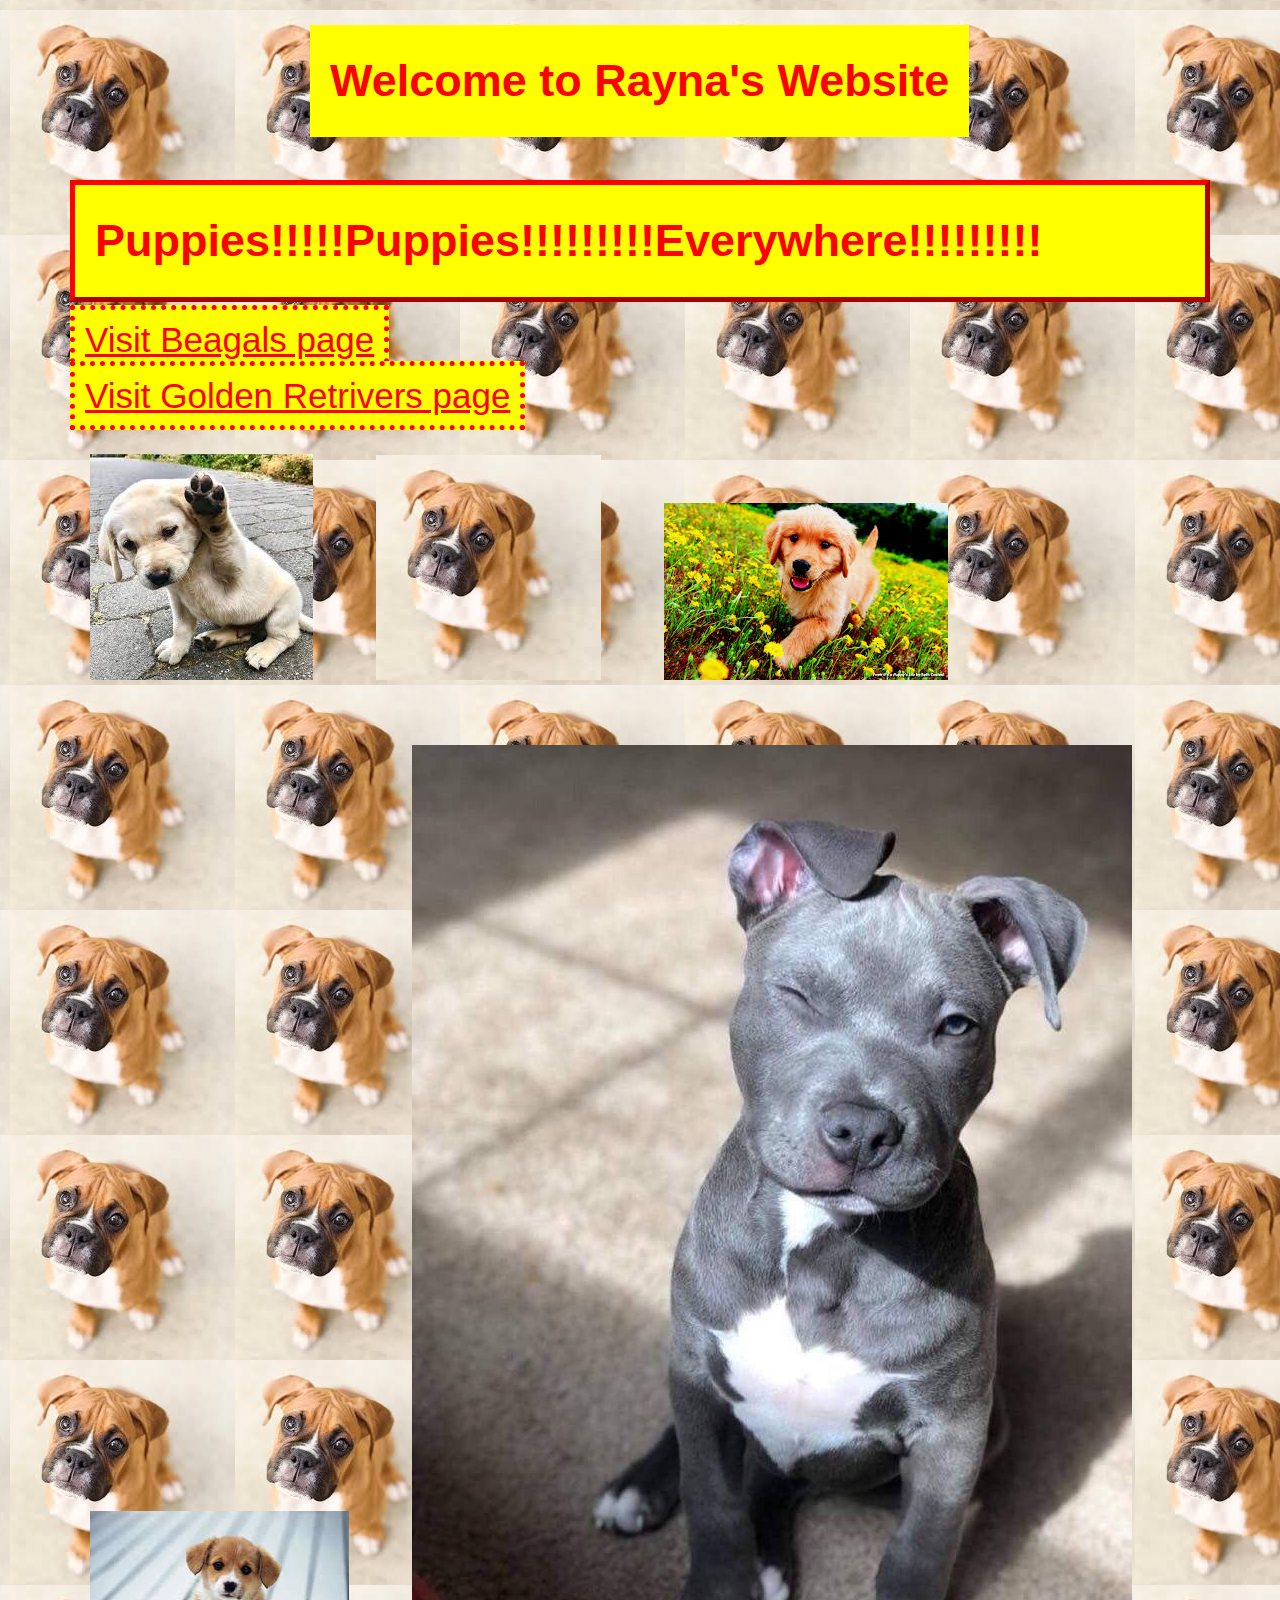
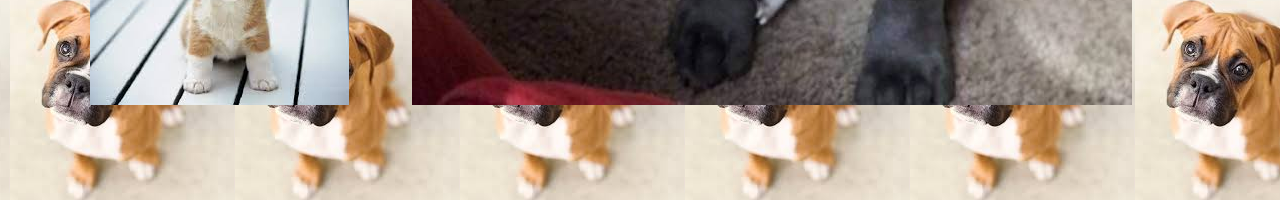
<file: worstweb/index.html>
<html>
<head>
    <link rel="stylesheet" href="homestyle.css">
<title>Puppi Home</title>
</head>
<body>
    
<h1>Puppies!!!!!Puppies!!!!!!!!!Everywhere!!!!!!!!!</h1>

<a class="Link" href="file:///Users/Babygirl/Documents/worstweb/pageone.html">Visit Beagals page</a>
<br>
<a class="Link" href="file:///Users/Babygirl/Documents/worstweb/pagetwo.html">Visit Golden Retrivers page</a>
<br>

<img  src="cobble.jpeg" alt="pitbull">
<img  src="pug.jpeg" alt="pitbull">
<img  src="daisy.jpeg" alt="pitbull">
<img  src="deck.jpeg" alt="pitbull">
<img  src="pitbull.jpg" alt="pitbull">



<h2>Welcome to Rayna's Website</h2>

</body>
</html>
</file>
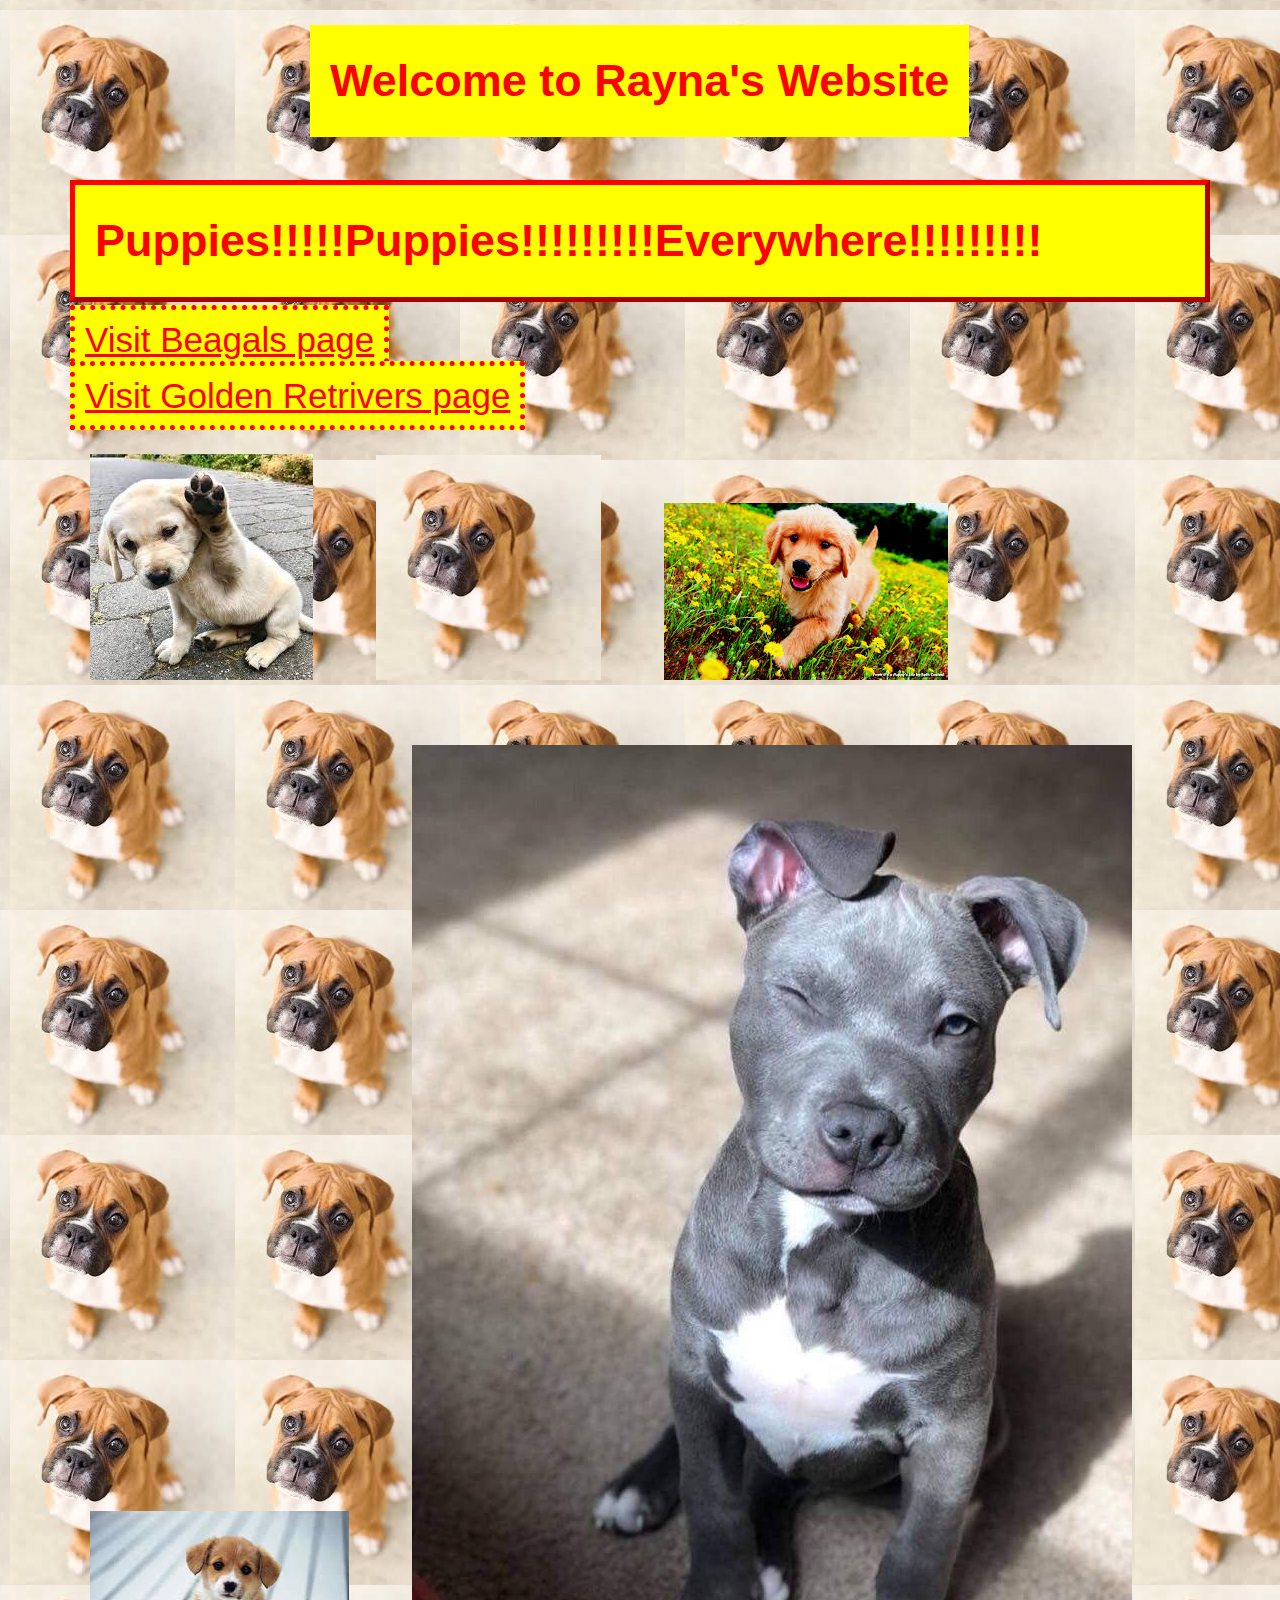
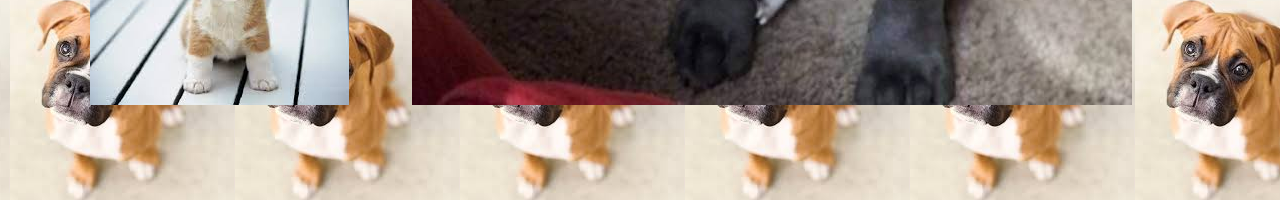
<file: worstweb/home.html>
<html>
<head>
    <link rel="stylesheet" href="homestyle.css">
<title>Puppi Home</title>
</head>
<body>
    
<h1>Puppies!!!!!Puppies!!!!!!!!!Everywhere!!!!!!!!!</h1>

<a class="Link" href="file:///Users/Babygirl/Documents/worstweb/pageone.html">Visit Beagals page</a>
<br>
<a class="Link" href="file:///Users/Babygirl/Documents/worstweb/pagetwo.html">Visit Golden Retrivers page</a>
<br>

<img  src="cobble.jpeg" alt="pitbull">
<img  src="pug.jpeg" alt="pitbull">
<img  src="daisy.jpeg" alt="pitbull">
<img  src="deck.jpeg" alt="pitbull">
<img  src="pitbull.jpg" alt="pitbull">



<h2>Welcome to Rayna's Website</h2>

</body>
</html>
</file>
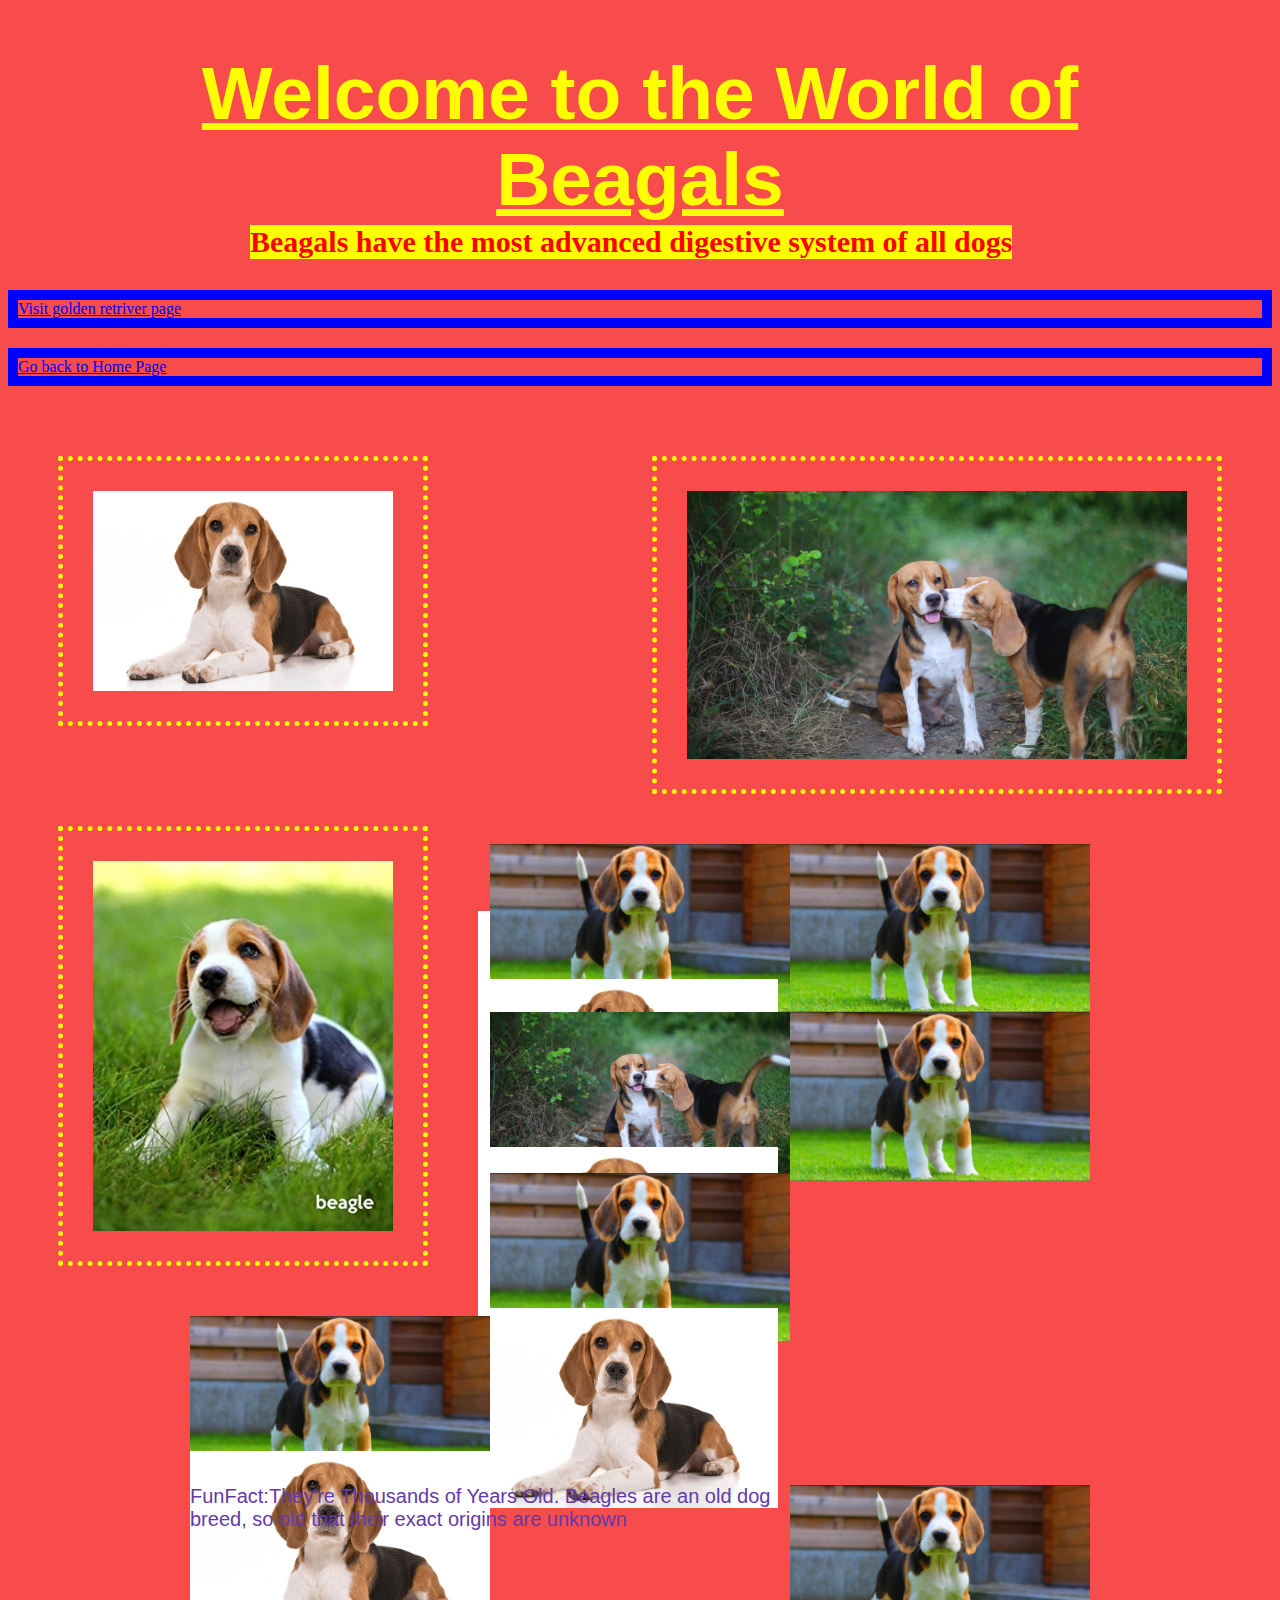
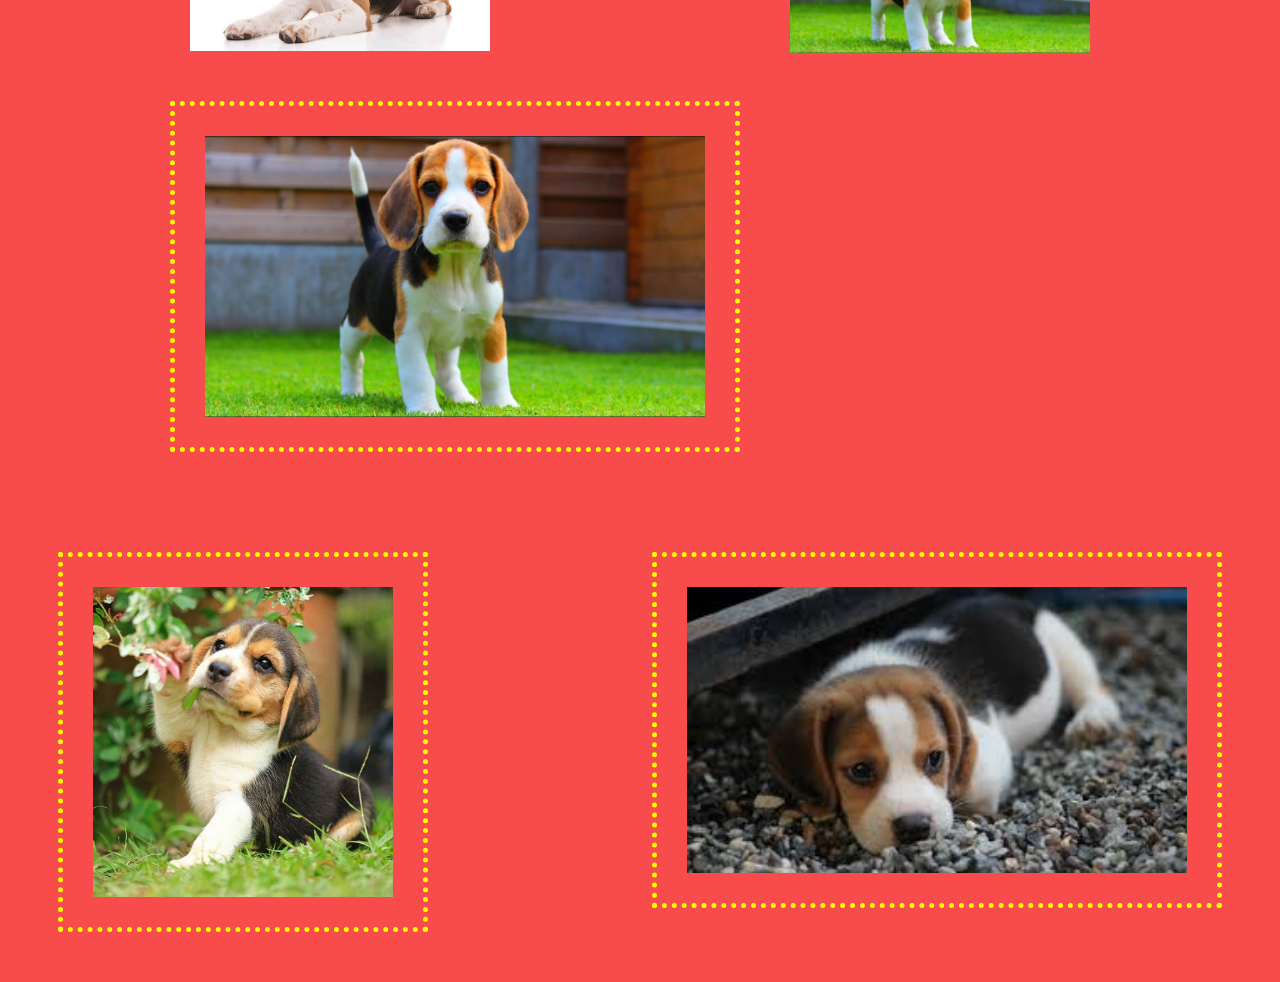
<file: worstweb/pageone.html>
<html>
<head>
<link rel="stylesheet" href="page1.css">
<title>Page Title</title>
</head>
<body>

<h1>Welcome to the World of Beagals</h1>
<h2>Beagals have the most advanced digestive system of all dogs</h2><br>

<div style="border: 10px solid blue">
    <a href="file:///Users/Babygirl/Documents/worstweb/pagetwo.html">Visit golden retriver page</a>
    </div>
<p>

<div style="border: 10px solid blue">
    <a href="file:///Users/Babygirl/Documents/worstweb/home.html">Go back to Home Page</a>
    </div>
<p>

    <img class="borders" id="beagal1" src="beagal1.jpg"> 
    <img class="borders" id="beagal2" src="beagal2.jpg">
    <img class="borders" id="beagal3" src="beagal3.jpg">

    <div class="container">

        <div class="image-stack">
          <div class="image-stack__item image-stack__item--top">
            <img src="beagal1.jpg" alt="">
          </div>
          <div class="image-stack__item image-stack__item--bottom">
            <img src="beagal4.jpg" alt="">
          </div>
        </div>

        <div class="image-stack">
            <div class="image-stack__item image-stack__item--top">
              <img src="beagal1.jpg" alt="">
            </div>
            <div class="image-stack__item image-stack__item--bottom">
              <img src="beagal4.jpg" alt="">
            </div>
          </div>

          <div class="image-stack">
            <div class="image-stack__item image-stack__item--top">
              <img src="beagal1.jpg" alt="">
            </div>
            <div class="image-stack__item image-stack__item--bottom">
              <img src="beagal4.jpg" alt="">
            </div>
          </div>
        
    
    
    
        <div class="image-stack">
            <div class="image-stack__item image-stack__item--top">
              <img src="beagal1.jpg" alt="">
            </div>
            <div class="image-stack__item image-stack__item--bottom">
              <img src="beagal2.jpg" alt="">
            </div>
          </div>
    
    
          <div class="image-stack">
            <div class="image-stack__item image-stack__item--top">
              <img src="beagal1.jpg" alt="">
            </div>
            <div class="image-stack__item image-stack__item--bottom">
              <img src="beagal4.jpg" alt="">
            </div>
          </div>
    
    
    
    
          <div class="image-stack">
            <div class="image-stack__item image-stack__item--top">
              <img src="beagal1.jpg" alt="">
            </div>
            <div class="image-stack__item image-stack__item--bottom">
              <img src="beagal4.jpg" alt="">
            </div>
          </div>
    
    
    
    
          <div class="image-stack">
            <div class="image-stack__item image-stack__item--top">
              <img src="beagal1.jpg" alt="">
            </div>
            <div class="image-stack__item image-stack__item--bottom">
              <img src="beagal4.jpg" alt="">
            </div>
          </div>
    
    
    
        <p>FunFact:They're Thousands of Years Old. Beagles are an old dog breed, so old that their exact origins are unknown</p>
      </div>





    <img class="borders" id="beagal2" src="beagal4.jpg">
    <img class="borders" id="beagal3" src="beagal5.jpg">
    <img class="borders" id="beagal2" src="beagal6.jpeg">
   
</p>


</body>
</html>
</file>
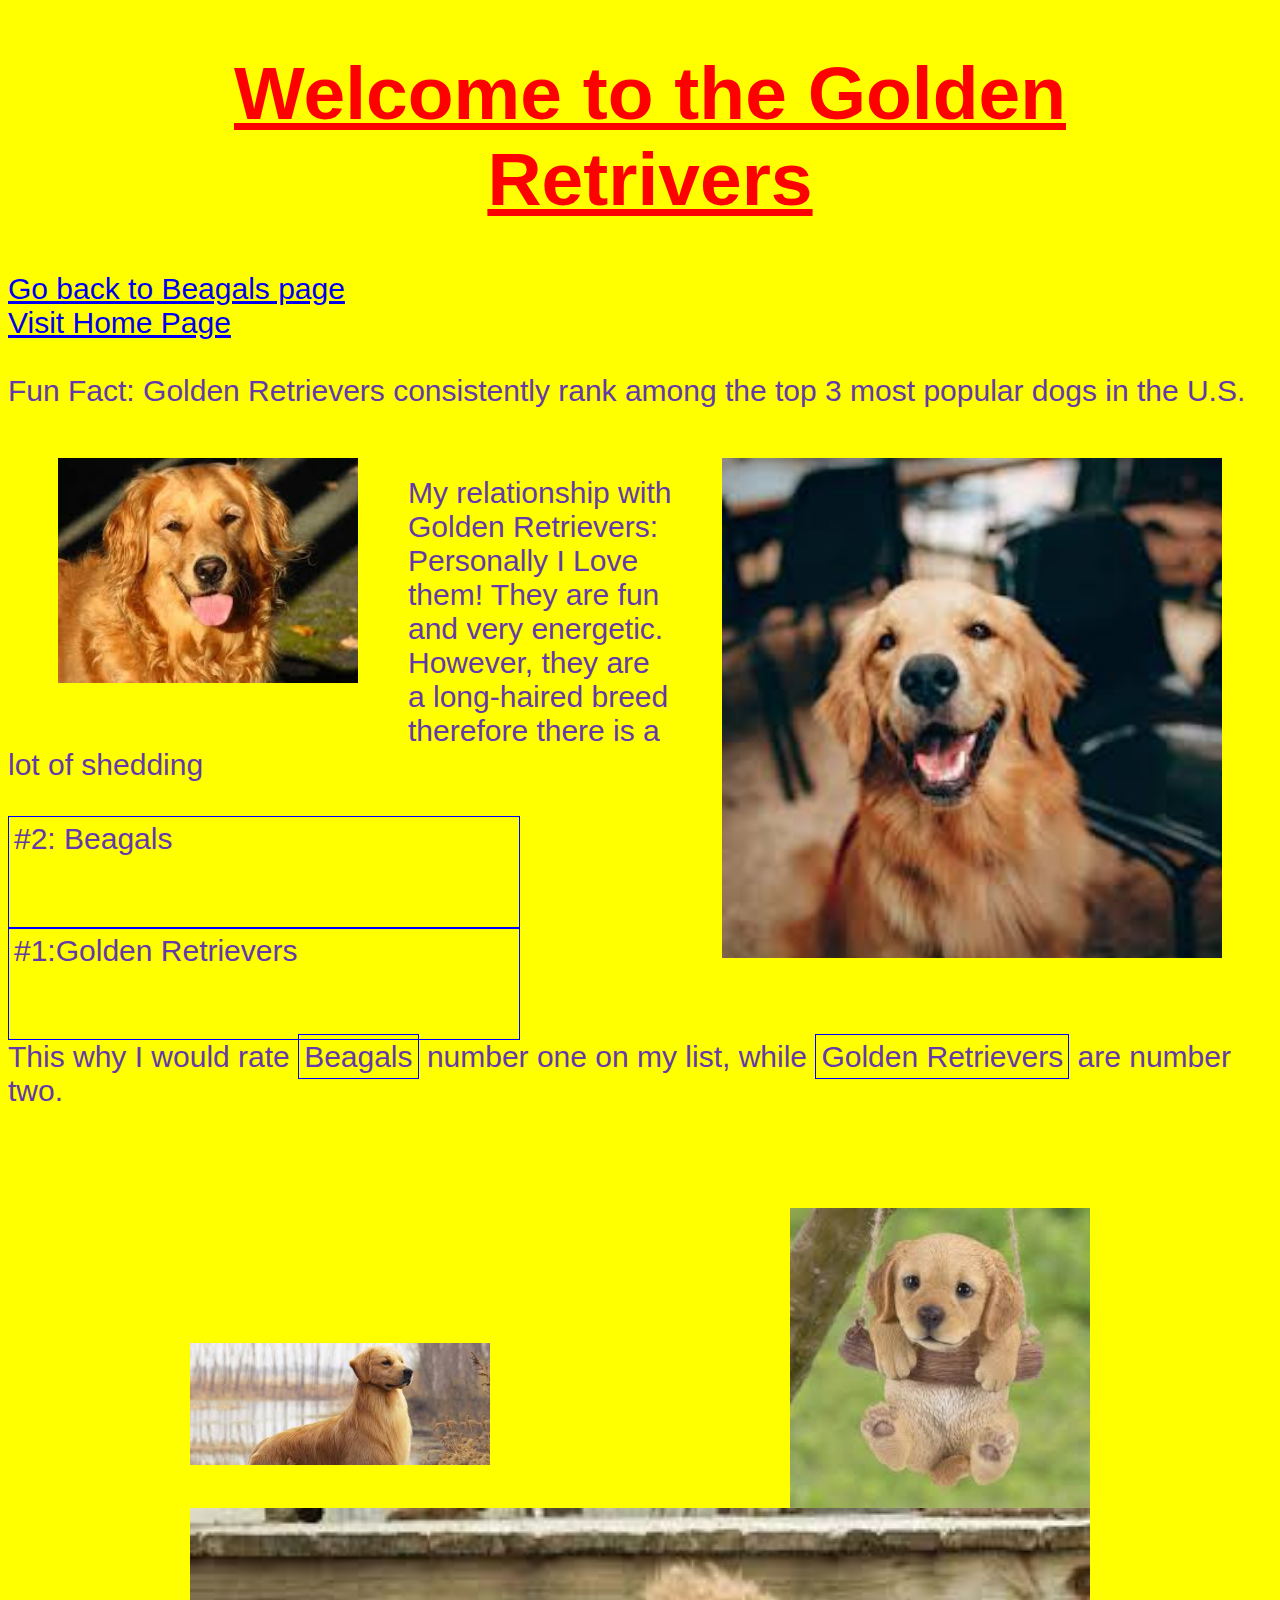
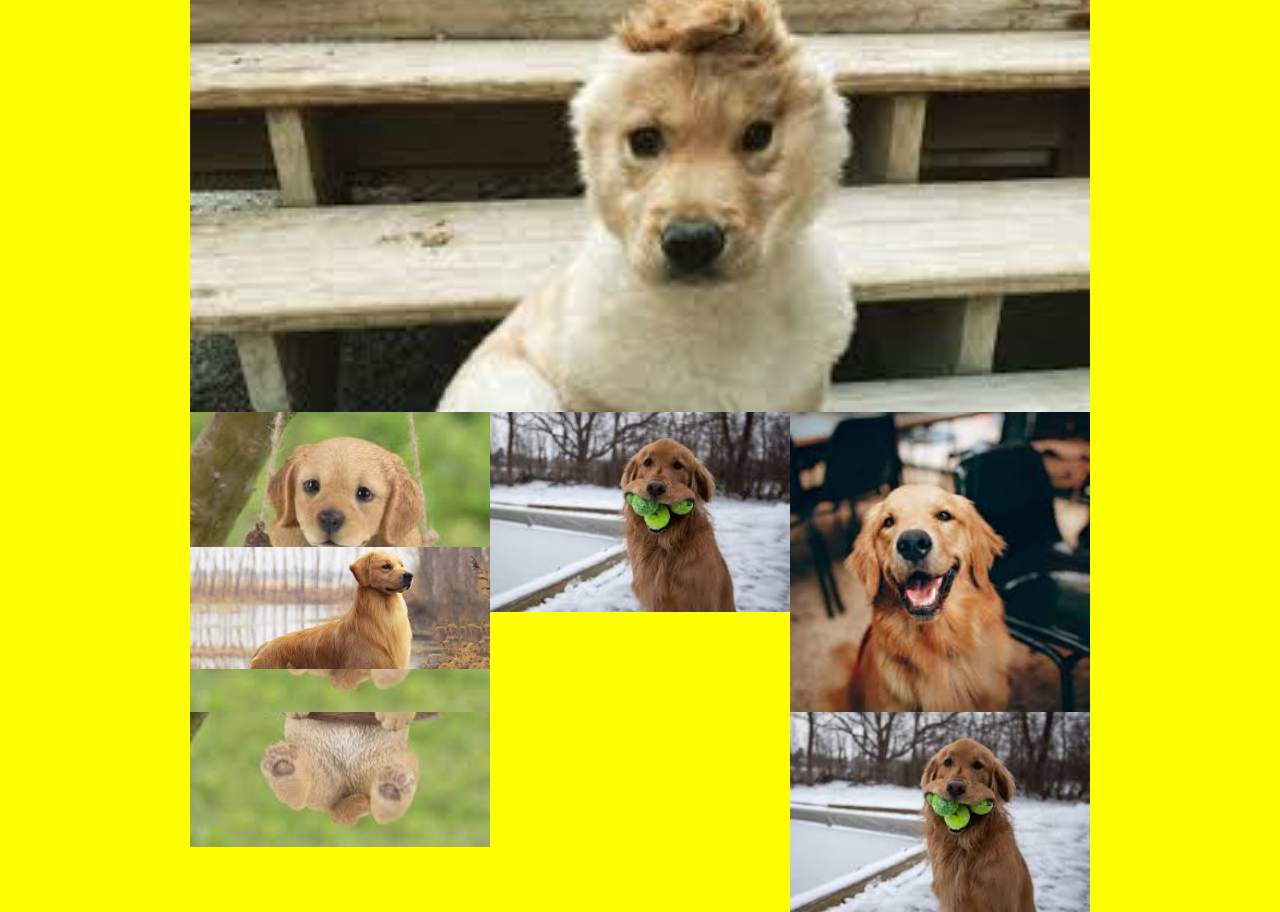
<file: worstweb/pagetwo.html>
<html>
<head>
<link rel="stylesheet" href="page2.css">
<title>Page Title</title>
</head>
<body>

<h1>Welcome to the Golden Retrivers </h1>
<a href="file:///Users/Babygirl/Documents/worstweb/pageone.html">Go back to Beagals page</a>
<br>
<a href="file:///Users/Babygirl/Documents/worstweb/home.html">Visit Home Page </a>
<br>
<br>
Fun Fact: Golden Retrievers consistently rank among the top 3 most popular dogs in the U.S.

 <img class="borders" id="beagal2" src="gold2.jpeg">
    <img class="borders" id="beagal3" src="gold3.jpeg">
    <br>
    <br>
    <br>

    My relationship with Golden Retrievers:
    <br>
    <div>Personally I Love them! They are fun and very energetic. However, they are a long-haired breed
         therefore there is a lot of shedding<br><br><span class="c">#2: Beagals</span> <span class="c">#1:Golden Retrievers</span> 
     This why I would rate <span class="a">Beagals</span> number one on my list, while <span class="a">Golden Retrievers</span> are number two.</div>

<div class="container">

   <div class="image-stack">
          <div class="image-stack__item image-stack__item--top">
            <img src="gold1.jpeg" alt="">
          </div>
          <div class="image-stack__item image-stack__item--bottom">
            <img src="gold5.jpeg" alt="">
          </div>
        </div>
    
        <div class="image-stack">
            <div class="image-stack__item image-stack__item--botton">
              <img width= 300px src="gold6.jpeg" alt="">
            </div>
            <div class="image-stack__item image-stack__item--top">
              <img src="gold5.jpeg" alt="">
            </div>
          </div>



    <div class="image-stack">
        <div class="image-stack__item image-stack__item--top">
          <img src="gold1.jpeg" alt="">
        </div>
        <div class="image-stack__item image-stack__item--bottom">
          <img src="gold2.jpeg" alt="">
        </div>
      </div>


      <div class="image-stack">
        <div class="image-stack__item image-stack__item--top">
          <img src="gold1.jpeg" alt="">
        </div>
        <div class="image-stack__item image-stack__item--bottom">
          <img src="gold4.jpeg" alt="">
        </div>
      </div>




      <div class="image-stack">
        <div class="image-stack__item image-stack__item--top">
          <img src="gold1.jpeg" alt="">
        </div>
        <div class="image-stack__item image-stack__item--bottom">
          <img src="gold5.jpeg" alt="">
        </div>
      </div>




      <div class="image-stack">
        <div class="image-stack__item image-stack__item--top">
          <img src="gold1.jpeg" alt="">
        </div>
        <div class="image-stack__item image-stack__item--bottom">
          <img src="gold4.jpeg" alt="">
        </div>
      </div>

  </div>
</body>
</html>
</file>
<file: worstweb/homestyle.css>
body {
    background-image: url('pug.jpeg');
  } 
  *,
  *::after,
  *::before {
    margin: 10;
    padding: 20;
    box-sizing: inherit; 
  }
  
  h2 {
    font-size: 45px;
    color: red;
    position: absolute;
    left: 300px;
    top: 15px;
    background-color: yellow;
  }
  html {
    box-sizing: border-box;
    font-size: 62.5%; 
  }
  
  body {
    font-family: "Nunito", sans-serif;
    color: #333;
    font-weight: 300;
    line-height: 1.6; 
  }
  
  h1{
    margin-top: 120;
    border-style: outset;
    border-width: thick;
    border-color: red;
      font-size: 45px;
      color: red;
      background-color: yellow;
  }
  .Link{
    border-style: dotted;
    border-width: thick;
    border-color: red;
    color: red;
    background-color: yellow;
    font-size: 35px;
    padding-bottom: 10;
    padding-top: 10;
    padding-left: 10;
    padding-right: 10;

}
</file>
<file: worstweb/page1.css>
body{
    background-color:  rgb(248, 76, 76);
}


h1 {
    text-decoration-color: yellow;
    color: yellow;
    text-align: center;
    margin: 50px ;
    text-decoration: underline;
    font-family: 'Gill Sans', 'Gill Sans MT', Calibri, 'Trebuchet MS', sans-serif;
    font-size: 75px;
}

h2 {
    font-size: 30px;
    color: red;
    position: absolute;
    left: 250px;
    top: 200px;
    background-color: yellow;
  }

.borders{
    border-style: dotted;
    border-color: rgb(255, 251, 0);
    border-width: thick;
    padding: 30px;
}
#beagal1 {
    float: left;
    width: 300px;
    margin: 50px;

}

#beagal2 {
    float: right;
    width: 500px;
    margin: 50px;

}

#beagal3 {
    width: 300px;
    float:left;
    margin: 50px;
}



// Non relevant styles
* {
  box-sizing: border-box;
}

p {
  font-size: 20px;
  font-family: sans-serif;
  color: #6439a9;
}

.container {
  padding: 100px 30px;
  width: 100%;
  margin: 0 auto;
  max-width: 900px;
}

// clearfix
.image-stack::after {
  content: ' ';
  display: table;
  clear: both;
}

.image-stack__item--top {
    float: left;
    width: 300px;
    margin-right: -100%;
    padding-top: 15%; // arbitrary
    position: relative;
    left:10px;
    z-index: 1;
}

.image-stack__item--bottom {
    float: right;
    width: 300px;
}

img {
  width: 100%;
}
</file>
<file: worstweb/page2.css>
body{
    background-color: yellow;
}
/* img{
    width: 300px;
} */
span.a {
    display: inline; /* the default for span */
    width: 100px;
    height: 100px;
    padding: 5px;
    border: 1px solid blue;  
  
  }

span.c {
    display: block;
    width: 500px;
    height: 100px;
    padding: 5px;
    border: 1px solid blue;    
    background-color: yellow; 
  }
h1 {
    position: relative;
    left:10px;
    text-decoration-color: rgb(255, 0, 0);
    color: red;
    text-align: center;
    margin: 50px ;
    text-decoration: underline;
    font-family: 'Gill Sans', 'Gill Sans MT', Calibri, 'Trebuchet MS', sans-serif;
    font-size: 75px;
}


// Non relevant styles
* {
  box-sizing: border-box;
}

body {
  font-size: 30px;
  font-family: sans-serif;
  color: #6439a9;
}

.container {
  padding: 100px 30px;
  width: 100%;
  margin: 0 auto;
  max-width: 900px;
}

// clearfix
.image-stack::after {
  content: ' ';
  display: table;
  clear: both;
}

.image-stack__item--top {
    float: left;
    width: 300px;
    margin-right: -100%;
    padding-top: 15%; // arbitrary
    position: relative;
    z-index: 1;
}

.image-stack__item--bottom {
    float: right;
    width: 300px;
}
img {
    width: 100%;
  }
  #beagal2 {
    float: right;
    width: 500px;
    margin: 50px;

}

#beagal3 {
    width: 300px;
    float:left;
    margin: 50px;
}
</file>
